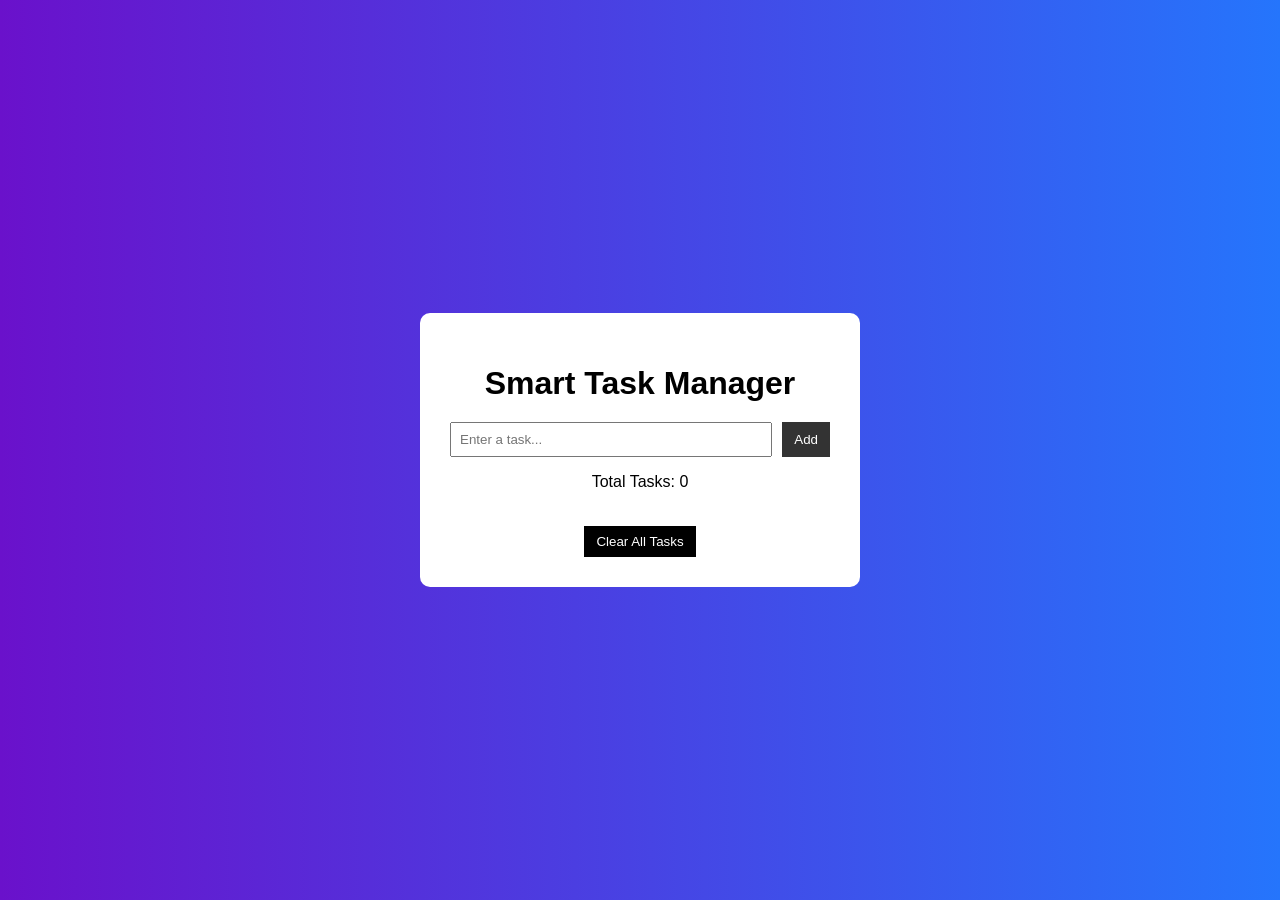
<file: level2-task2/index.html>
<!DOCTYPE html>
<html>
<head>
    <title>Smart Task Manager</title>
    <link rel="stylesheet" href="style.css">
</head>
<body>
<div class="container">
    <h1>Smart Task Manager</h1>
    <div class="task-input">
        <input type="text" id="taskInput" placeholder="Enter a task...">
        <button onclick="addTask()">Add</button>
    </div>
    <p id="taskCount">Total Tasks: 0</p>
    <ul id="taskList"></ul>
    <button class="clear-btn" onclick="clearTasks()">Clear All Tasks</button>
</div>
<script src="script.js"></script>
</body>
</html>
</file>
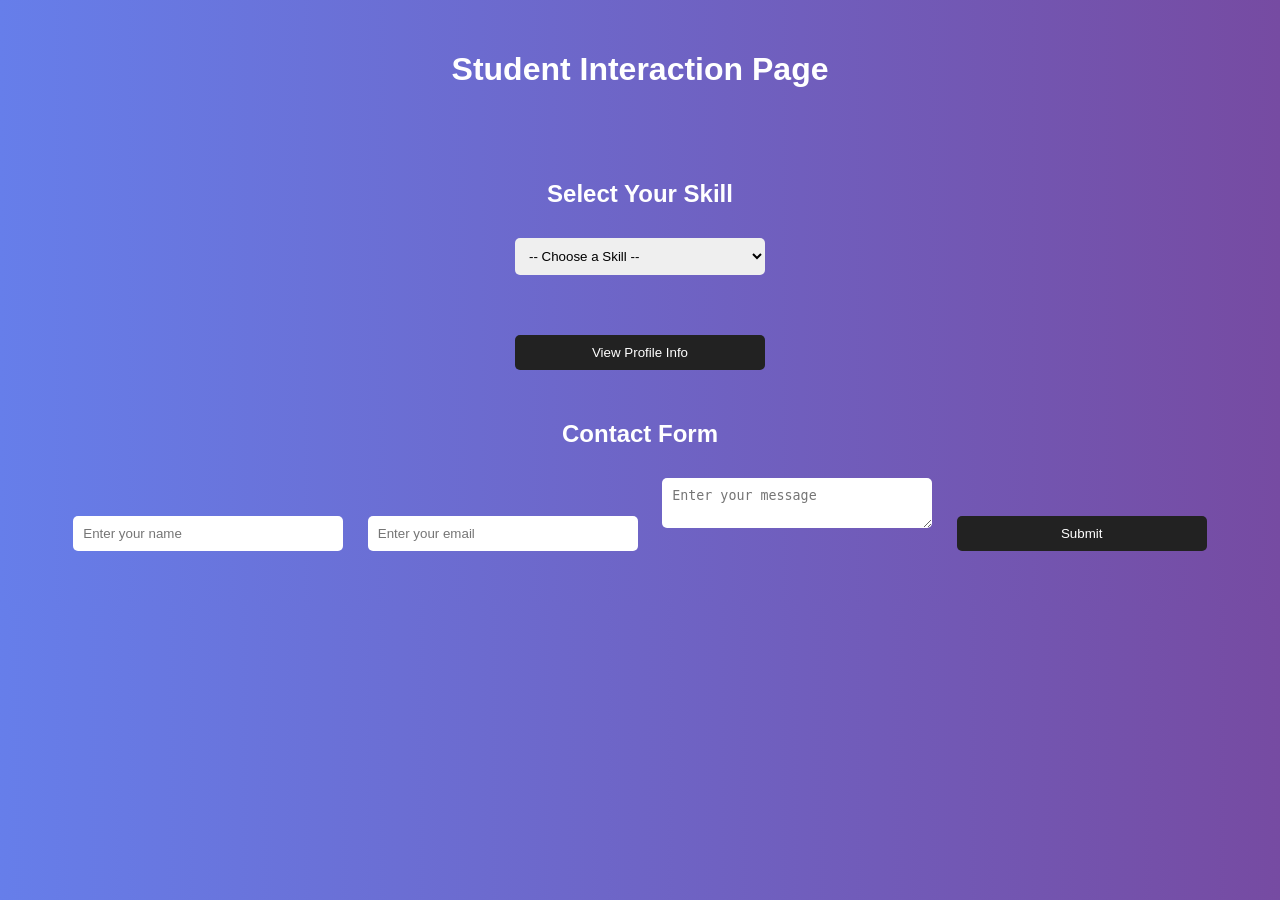
<file: level1-task3/interactive.html>
<!DOCTYPE html>
<html>
<head>
    <title>Interactive Student Profile</title>
    <link rel="stylesheet" href="interactive.css">
</head>
<body>

<header>
    <h1>Student Interaction Page</h1>
    
</header>

<!-- Dropdown Section -->
<section class="section">
    <h2>Select Your Skill</h2>
    <select id="skillSelect">
        <option value="">-- Choose a Skill --</option>
        <option value="Web Development">Web Development</option>
        <option value="Machine Learning">Machine Learning</option>
        <option value="Cyber Security">Cyber Security</option>
    </select>
    <p id="skillOutput"></p>
</section>

<!-- Modal Button -->
<section class="section">
    <button id="openModal">View Profile Info</button>
</section>

<!-- Modal -->
<div id="profileModal" class="modal">
    <div class="modal-content">
        <span id="closeModal">&times;</span>

        <h3>Student Profile</h3>

        <div class="profile-details">
            <p><strong>Name:</strong> Rishitha Akula</p>
            <p><strong>Education:</strong> B.Tech in Computer Science</p>
            <p><strong>Specialization:</strong> Artificial Intelligence & Web Development</p>
            <p><strong>Technical Skills:</strong></p>
            <ul>
                <li>HTML, CSS, JavaScript</li>
                <li>Python & Machine Learning</li>
                
            </ul>
            <p><strong>Projects Completed:</strong> 5+</p>
            <p><strong>Career Objective:</strong> 
                To develop intelligent and user-friendly applications 
                that solve real-world problems.
            </p>
        </div>
    </div>
</div>

<!-- Form Section -->
<section class="section">
    <h2>Contact Form</h2>
    <form id="contactForm">
        <input type="text" id="name" placeholder="Enter your name">
        <input type="email" id="email" placeholder="Enter your email">
        <textarea id="message" placeholder="Enter your message"></textarea>
        <button type="submit">Submit</button>
        <p id="formMessage"></p>
    </form>
</section>

<script src="interactive.js"></script>

</body>
</html>
</file>
<file: level2-task2/style.css>
body {
    font-family: Arial, sans-serif;
    background: linear-gradient(to right, #6a11cb, #2575fc);
    display: flex;
    justify-content: center;
    align-items: center;
    height: 100vh;
    margin: 0;
}

.container {
    background: white;
    padding: 30px;
    width: 380px;
    border-radius: 10px;
    text-align: center;
}

h1 {
    margin-bottom: 20px;
}

.task-input {
    display: flex;
    gap: 10px;
}

input {
    flex: 1;
    padding: 8px;
}

button {
    padding: 8px 12px;
    border: none;
    background: #333;
    color: white;
    cursor: pointer;
}

button:hover {
    background: #555;
}

ul {
    list-style: none;
    padding: 0;
    margin-top: 20px;
}

li {
    background: #f2f2f2;
    margin: 8px 0;
    padding: 10px;
    display: flex;
    justify-content: space-between;
    align-items: center;
    border-radius: 5px;
}

.completed {
    text-decoration: line-through;
    color: gray;
}

.task-buttons button {
    margin-left: 5px;
    padding: 5px 8px;
}

.delete-btn {
    background: red;
}

.edit-btn {
    background: orange;
}

.clear-btn {
    margin-top: 15px;
    background: black;
}
</file>
<file: level1-task3/interactive.css>
.profile-details {
    text-align: left;
    margin-top: 15px;
    font-size: 14px;
}

.profile-details ul {
    margin-left: 20px;
}

.modal-content {
    animation: popupAnimation 0.4s ease-in-out;
}

@keyframes popupAnimation {
    from {
        transform: scale(0.7);
        opacity: 0;
    }
    to {
        transform: scale(1);
        opacity: 1;
    }
}
body {
    font-family: Arial, sans-serif;
    margin: 0;
    background: linear-gradient(to right, #667eea, #764ba2);
    color: white;
    text-align: center;
}

header {
    padding: 30px;
}

.section {
    margin: 40px;
}

select, input, textarea, button {
    padding: 10px;
    margin: 10px;
    width: 250px;
    border-radius: 5px;
    border: none;
}

button {
    background-color: #222;
    color: white;
    cursor: pointer;
}

button:hover {
    background-color: #444;
}

/* Modal Styling */
.modal {
    display: none;
    position: fixed;
    top: 0;
    left: 0;
    width: 100%;
    height: 100%;
    background-color: rgba(0, 0, 0, 0.6);
}

.modal-content {
    background-color: white;
    color: black;
    padding: 20px;
    margin: 15% auto;
    width: 300px;
    border-radius: 8px;
}

#closeModal {
    float: right;
    cursor: pointer;
    font-size: 20px;
}
</file>
